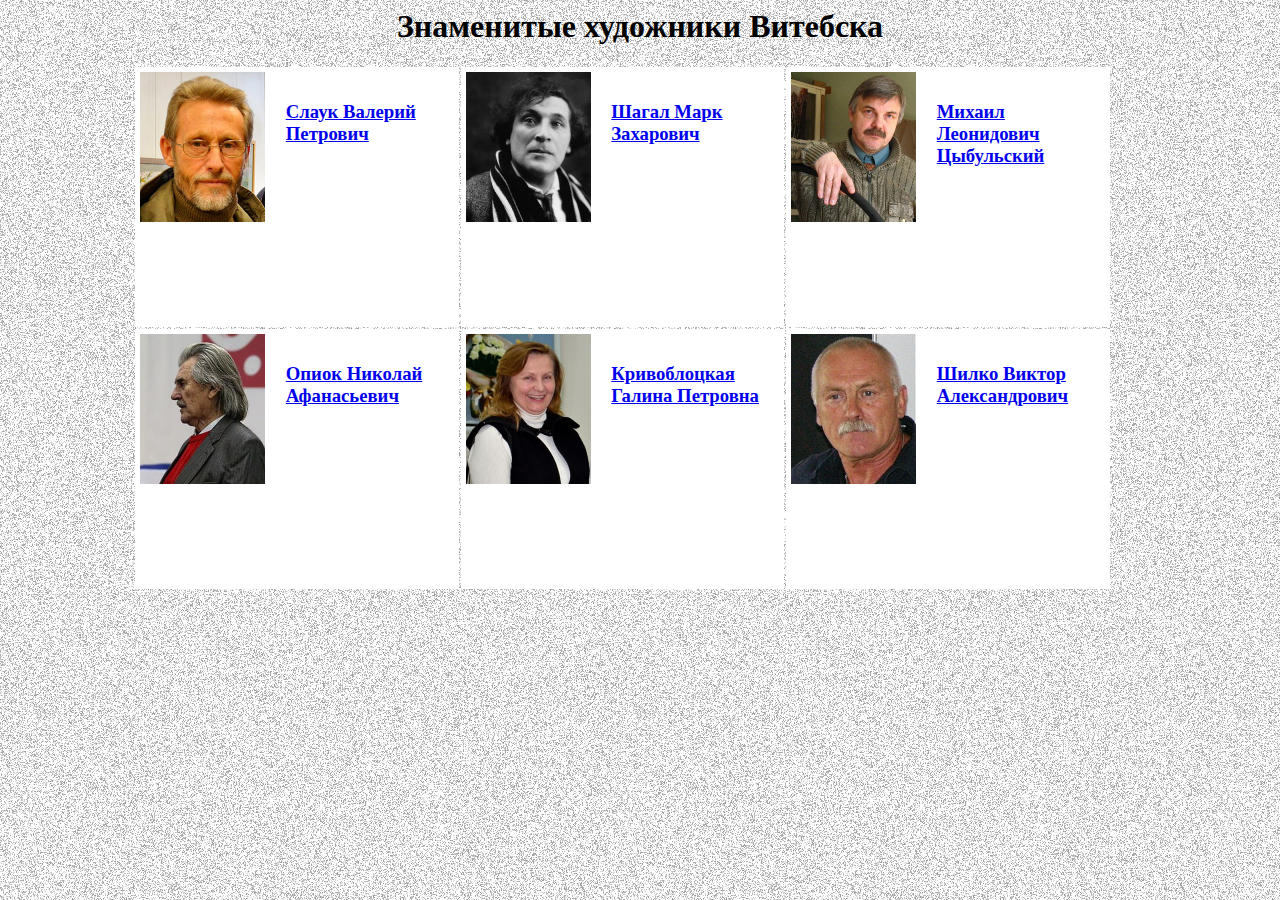
<file: index.html>
<html>
<head>
    <title>Художники Витебска</title>
	<link rel="stylesheet" type="text/css" href="style.css">
</head>
<body>
	<h1 align=center>Знаменитые художники Витебска</h1>
		

		<div id = "main_menu"> 
		
			<div id="artist">
				<div id = "left">
					<img src="data/image/Слаук Валерий Петрович.jpg" alt="Слаук Валерий Петрович" height="150"/>
				</div>
				<div id = "right">
					<a href="data/Слаук Валерий Петрович.html"><h3>Слаук Валерий Петрович</h3></a> 			
				</div>
			</div>
			
			<div id="artist">
				<div id = "left">
					<img src="data/image/Шагал Марк Захарович.jpg" alt="Шагал Марк Захарович" height="150"/>
				</div>
				<div id = "right">
					<a href="data/Шагал Марк Захарович.html"><h3>Шагал Марк Захарович</h3></a> 				
				</div>
			</div>
			
			<div id="artist">
				<div id = "left">
					<img src="data/image/Михаил Леонидович Цыбульский.jpg" alt="Михаил Леонидович Цыбульский" height="150"/>
				</div>
				<div id = "right">
					<a href="data/Михаил Леонидович Цыбульский.html"><h3>Михаил Леонидович Цыбульский</h3></a>			
				</div>
			</div>
			
			<div id="artist">
				<div id = "left">
					<img src="data/image/Опиок Николай Афанасьевич.jpg" alt="Опиок Николай Афанасьевич" height="150"/>
				</div>
				<div id = "right">
					<a href="data/Опиок Николай Афанасьевич.html"><h3>Опиок Николай Афанасьевич</h3></a> 					
				</div>
			</div>
				
			<div id="artist">
				<div id = "left">
					<img src="data/image/Кривоблоцкая Галина Петровна.jpg" alt="Кривоблоцкая Галина Петровна" height="150"/>
				</div>
				<div id = "right">
				<a href="data/Кривоблоцкая Галина Петровна.html"><h3>Кривоблоцкая Галина Петровна</h3></a>					
				</div>
			</div>
			
			<div id="artist">
				<div id = "left">
					<img src="data/image/Шилко Виктор Александрович.jpg" alt="Шилко Виктор Александрович" height="150"/>
				</div>
				<div id = "right">
					<a href="data/Шилко Виктор Александрович.html"><h3>Шилко Виктор Александрович</h3></a> 				
				</div>
			</div>
			
		</div>
</body>
</html>
</file>
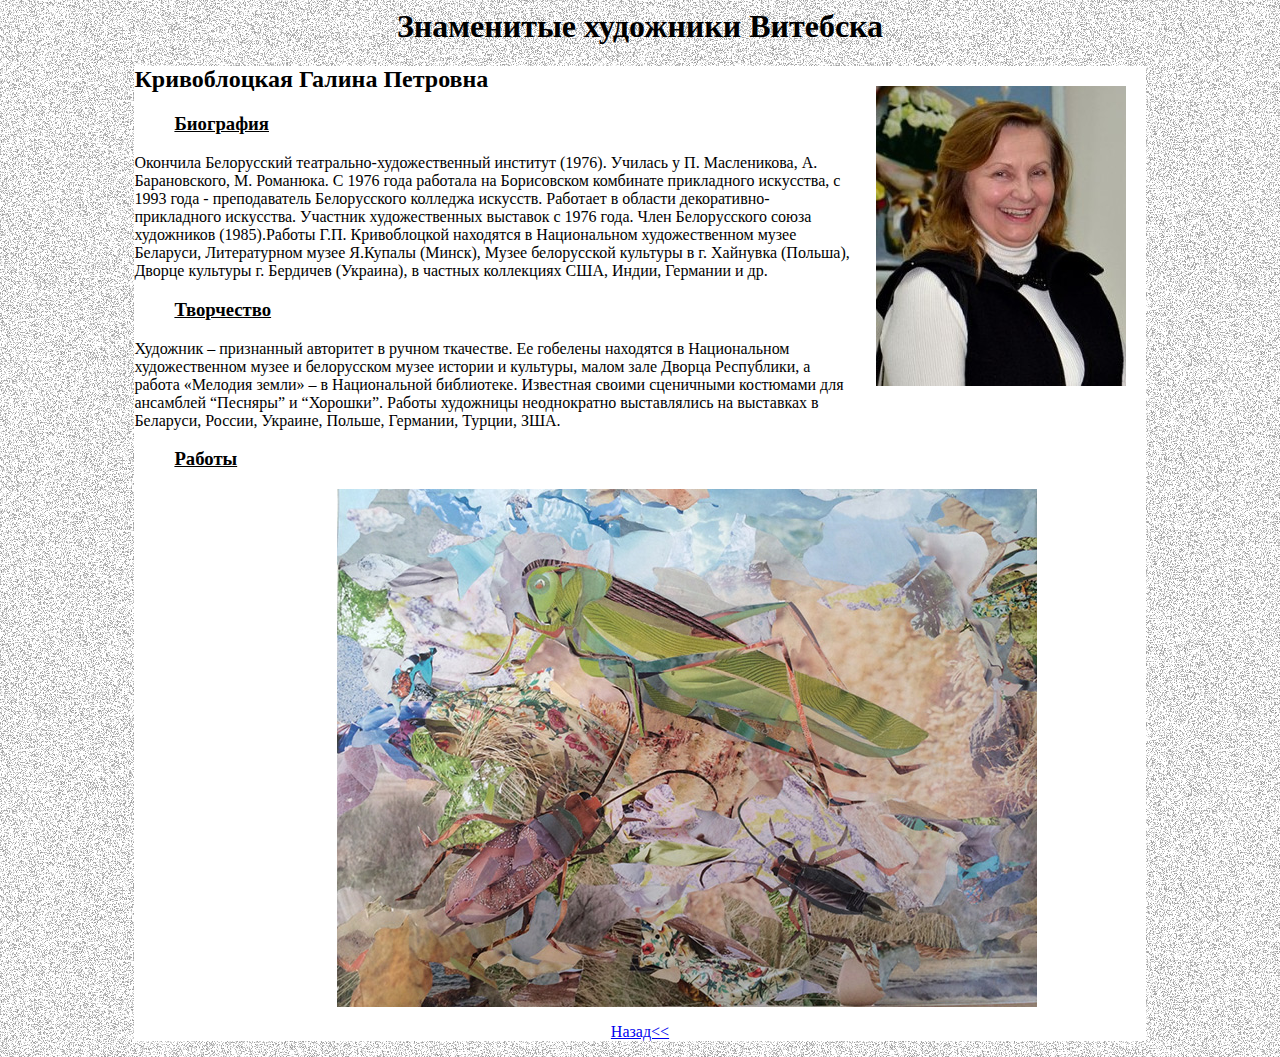
<file: data/Кривоблоцкая Галина Петровна.html>
<html>
<head>
    <title>Художники Витебска</title>
	<link rel="stylesheet" type="text/css" href="style.css">
</head>
<body>
			<div id = "text_header" >
				<h1 align=center>Знаменитые художники Витебска</h1>
			</div>
		<div id = "main_menu">
			<div id = "right">
				<img src= "image/Кривоблоцкая Галина Петровна.jpg" alt="Кривоблоцкая Галина Петровна"/>
			</div>
			<h2>Кривоблоцкая Галина Петровна</h2>
			<h3>Биография</h3>
			<p>Окончила Белорусский театрально-художественный институт (1976). Училась у П. Масленикова, А. Барановского, М. Романюка. С 1976 года работала на Борисовском комбинате прикладного искусства, с 1993 года - преподаватель Белорусского колледжа искусств. Работает в области декоративно-прикладного искусства. Участник художественных выставок с 1976 года. Член Белорусского союза художников (1985).Работы Г.П. Кривоблоцкой находятся в Национальном художественном музее Беларуси, Литературном музее Я.Купалы (Минск), Музее белорусской культуры в г. Хайнувка (Польша), Дворце культуры г. Бердичев (Украина), в частных коллекциях США, Индии, Германии и др.</p>
			<h3>Творчество</h3>
			<p>Художник – признанный авторитет в ручном ткачестве. Ее гобелены находятся в Национальном художественном музее и белорусском музее истории и культуры, малом зале Дворца Республики, а работа «Мелодия земли» – в Национальной библиотеке. Известная своими сценичными костюмами для ансамблей “Песняры” и “Хорошки”. Работы художницы неоднократно выставлялись на выставках в Беларуси, России, Украине, Польше, Германии, Турции, ЗША.</p>
			<h3>Работы</h3>
			<div id = "work">
				<image src="работа Кривицкая.jpg" >
			</div>
			<p align = "center"><a href="../index.html">Назад<<</a></p> 
		</div>
	</div>
</body>
</file>
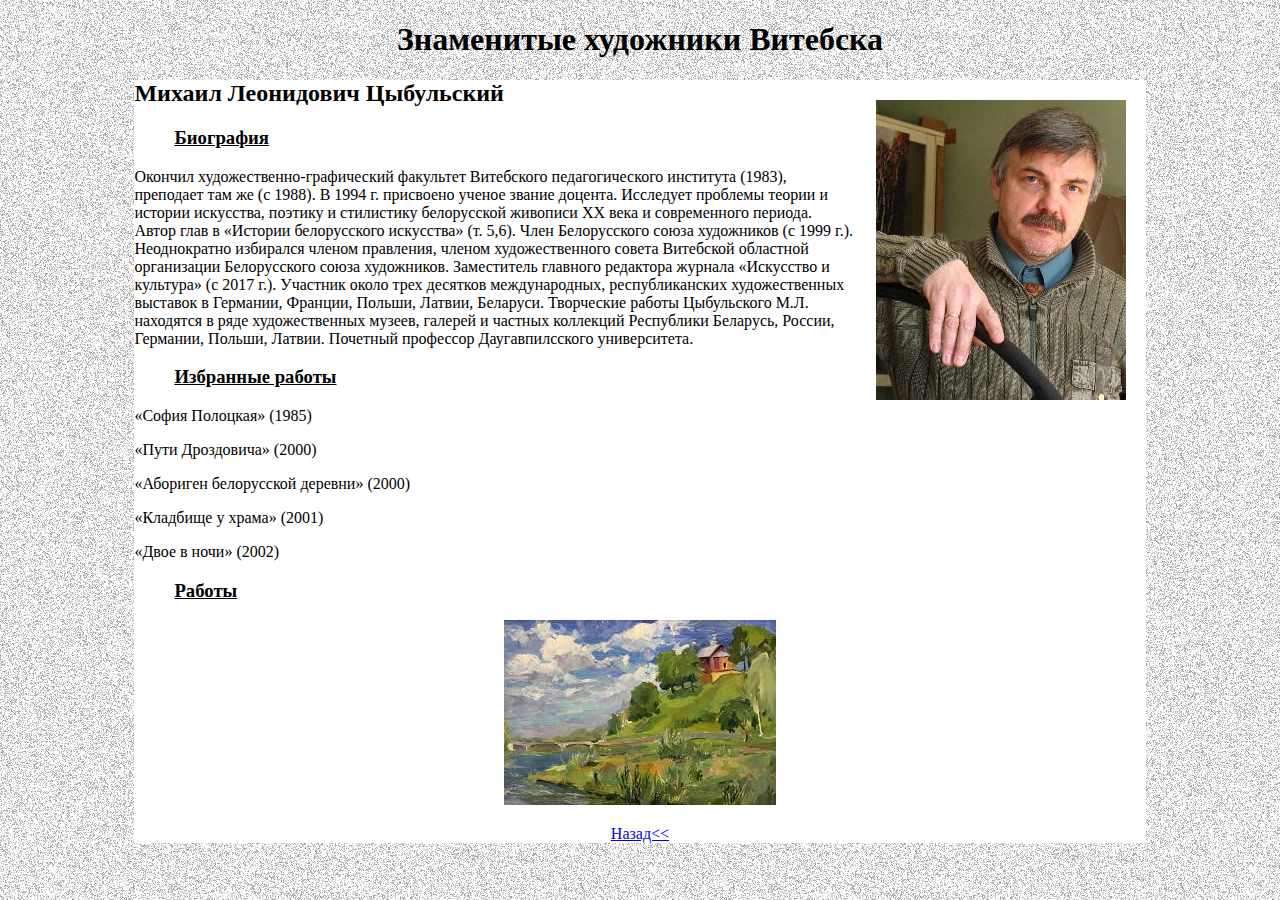
<file: data/Михаил Леонидович Цыбульский.html>
<!DOCTYPE html>
<html>
<head>
    <title>Художники Витебска</title>
	<link rel="stylesheet" type="text/css" href="style.css">
</head>
<body>
	
	<div>
		<div id = "header">
			<div id = "text_header" >
				<h1 align=center>Знаменитые художники Витебска</h1>
			</div>
		</div>
		<div id="clear"></div>
		<div id = "main_menu">
			<div id = "right">
				<img src= "image/Михаил Леонидович Цыбульский.jpg" alt="Михаил Леонидович Цыбульский"/>
			</div>
			<h2>
				Михаил Леонидович Цыбульский
			</h2>
			<h3>
				Биография
			</h3>
				<p>
					Окончил художественно-графический факультет Витебского педагогического института (1983), преподает там же (с 1988). В 1994 г. присвоено ученое звание доцента. Исследует проблемы теории и истории искусства, поэтику и стилистику белорусской живописи ХХ века и современного периода. Автор глав в «Истории белорусского искусства» (т. 5,6). Член Белорусского союза художников (с 1999 г.). Неоднократно избирался членом правления, членом художественного совета Витебской областной организации Белорусского союза художников. Заместитель главного редактора журнала «Искусство и культура» (с 2017 г.). Участник около трех десятков международных, республиканских художественных выставок в Германии, Франции, Польши, Латвии, Беларуси. Творческие работы Цыбульского М.Л. находятся в ряде художественных музеев, галерей и частных коллекций Республики Беларусь, России, Германии, Польши, Латвии. Почетный профессор Даугавпилсского университета.
				</p>	
			<h3>
				Избранные работы
			</h3>
			
			<p>«София Полоцкая» (1985)
			<p>«Пути Дроздовича» (2000)
			<p>«Абориген белорусской деревни» (2000)
			<p>«Кладбище у храма» (2001)
			<p>«Двое в ночи» (2002) 
			<h3>
				Работы
			</h3>
			<div id = "work">
				<image src="работа Цыбульский.jpg" >
			</div>
			<p align = "center"><a href="../index.html">Назад<<</a></p> 
		</div>
		
	</div>
</body>
</file>
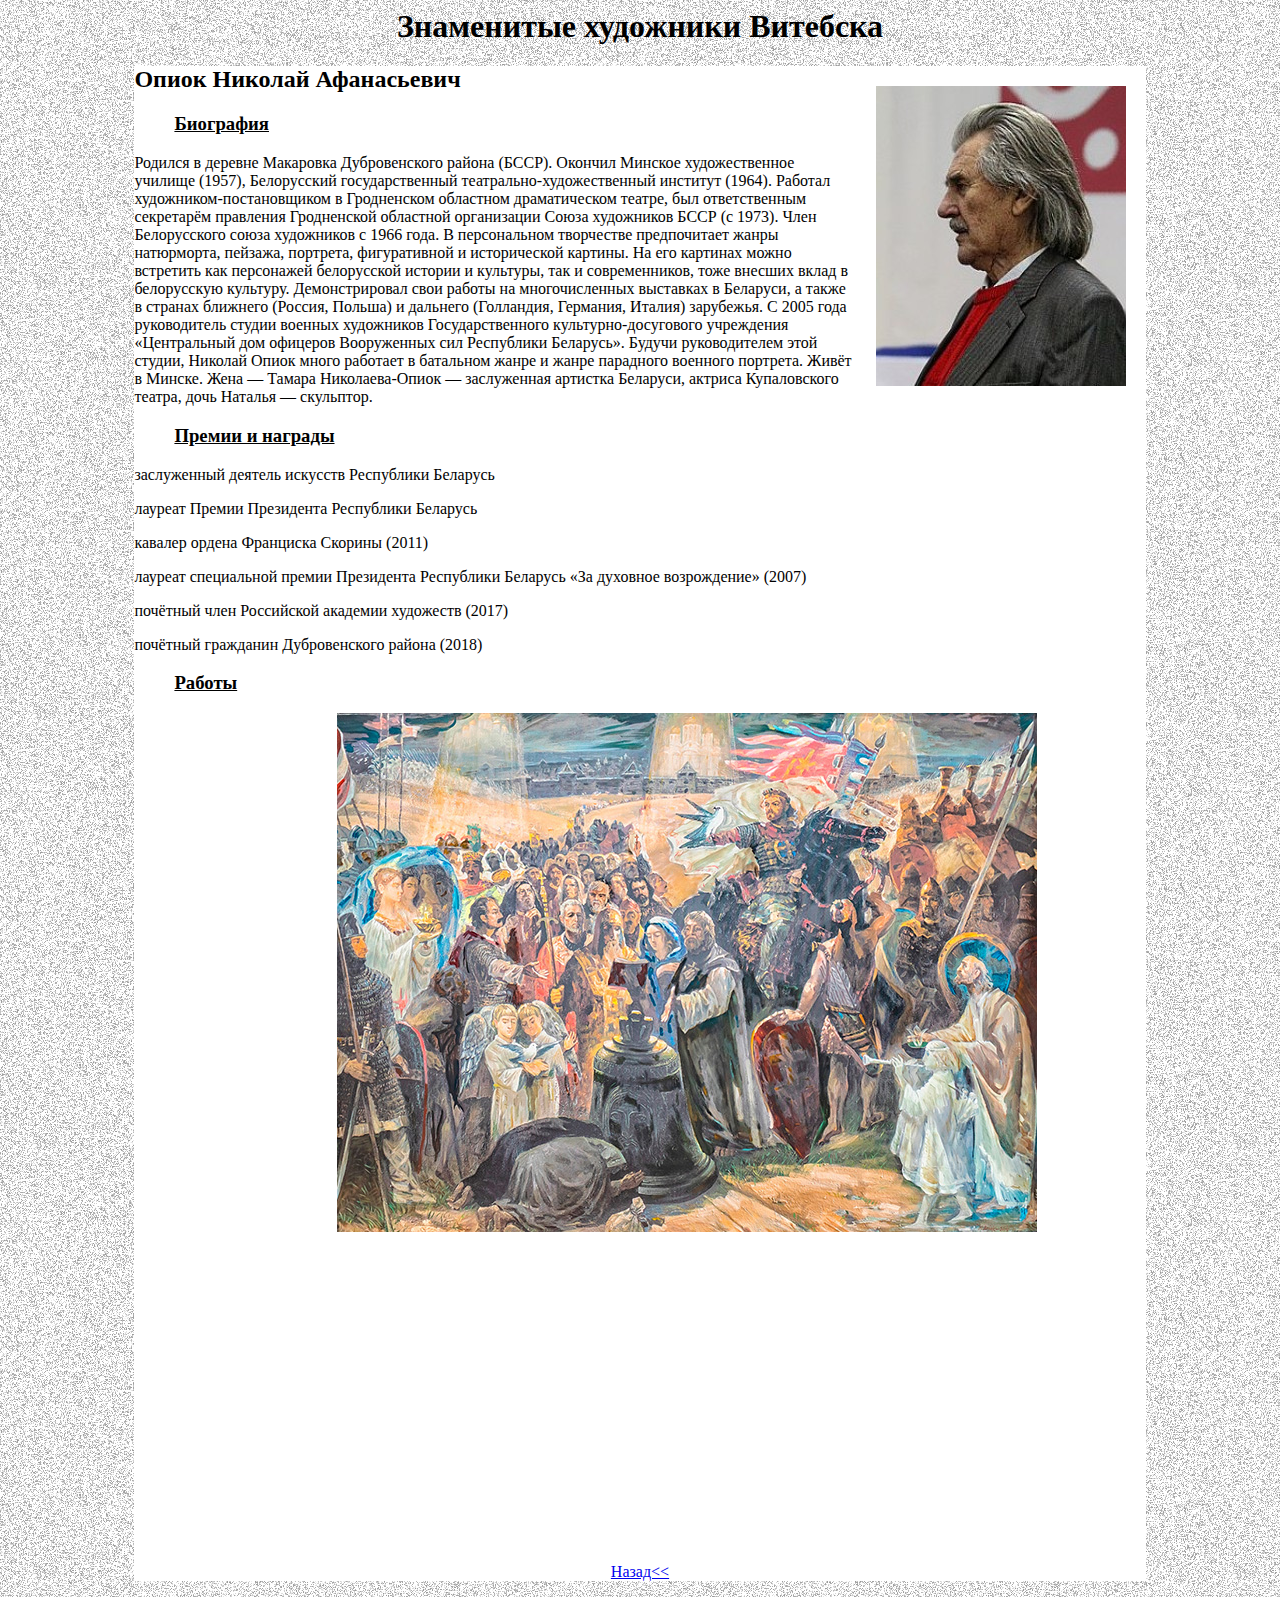
<file: data/Опиок Николай Афанасьевич.html>
<html>
<head>
    <title>Художники Витебска</title>
	<link rel="stylesheet" type="text/css" href="style.css">
</head>
<body>
			<div id = "text_header" >
				<h1 align=center>Знаменитые художники Витебска</h1>
			</div>
		</div>
		<div id="clear"></div>
		<div id = "main_menu">
			<div id = "right">
				<img src= "image/Опиок Николай Афанасьевич.jpg" alt="Опиок Николай Афанасьевич"/>
			</div>
			<h2>Опиок Николай Афанасьевич</h2>
			<h3>Биография</h3>
			<p>Родился в деревне Макаровка Дубровенского района (БССР). Окончил Минское художественное училище (1957), Белорусский государственный театрально-художественный институт (1964). Работал художником-постановщиком в Гродненском областном драматическом театре, был ответственным секретарём правления Гродненской областной организации Союза художников БССР (с 1973). Член Белорусского союза художников с 1966 года. В персональном творчестве предпочитает жанры натюрморта, пейзажа, портрета, фигуративной и исторической картины. На его картинах можно встретить как персонажей белорусской истории и культуры, так и современников, тоже внесших вклад в белорусскую культуру. Демонстрировал свои работы на многочисленных выставках в Беларуси, а также в странах ближнего (Россия, Польша) и дальнего (Голландия, Германия, Италия) зарубежья. С 2005 года руководитель студии военных художников Государственного культурно-досугового учреждения «Центральный дом офицеров Вооруженных сил Республики Беларусь». Будучи руководителем этой студии, Николай Опиок много работает в батальном жанре и жанре парадного военного портрета. Живёт в Минске. Жена — Тамара Николаева-Опиок — заслуженная артистка Беларуси, актриса Купаловского театра, дочь Наталья — скульптор.</p>
			<h3>Премии и награды</h3>
				<p>заслуженный деятель искусств Республики Беларусь
				<p>лауреат Премии Президента Республики Беларусь
				<p>кавалер ордена Франциска Скорины (2011)
				<p>лауреат специальной премии Президента Республики Беларусь «За духовное возрождение» (2007)
				<p>почётный член Российской академии художеств (2017)
				<p>почётный гражданин Дубровенского района (2018)
			<h3>Работы</h3>
			<div id = "work">
				<image src="работа Опиок.jpg" >
			</div>
			<div id = "work">
				<iframe width="560" height="315" src="https://www.youtube.com/embed/ORY4rAf3DVo?si=X7csbfTy8vj_KNFH" title="YouTube video player" frameborder="0" allow="accelerometer; autoplay; clipboard-write; encrypted-media; gyroscope; picture-in-picture; web-share" referrerpolicy="strict-origin-when-cross-origin" allowfullscreen></iframe>
			</div>
			<p align = "center"><a href="../index.html">Назад<<</a></p> 
		</div>
		
	</div>
</body>
</file>
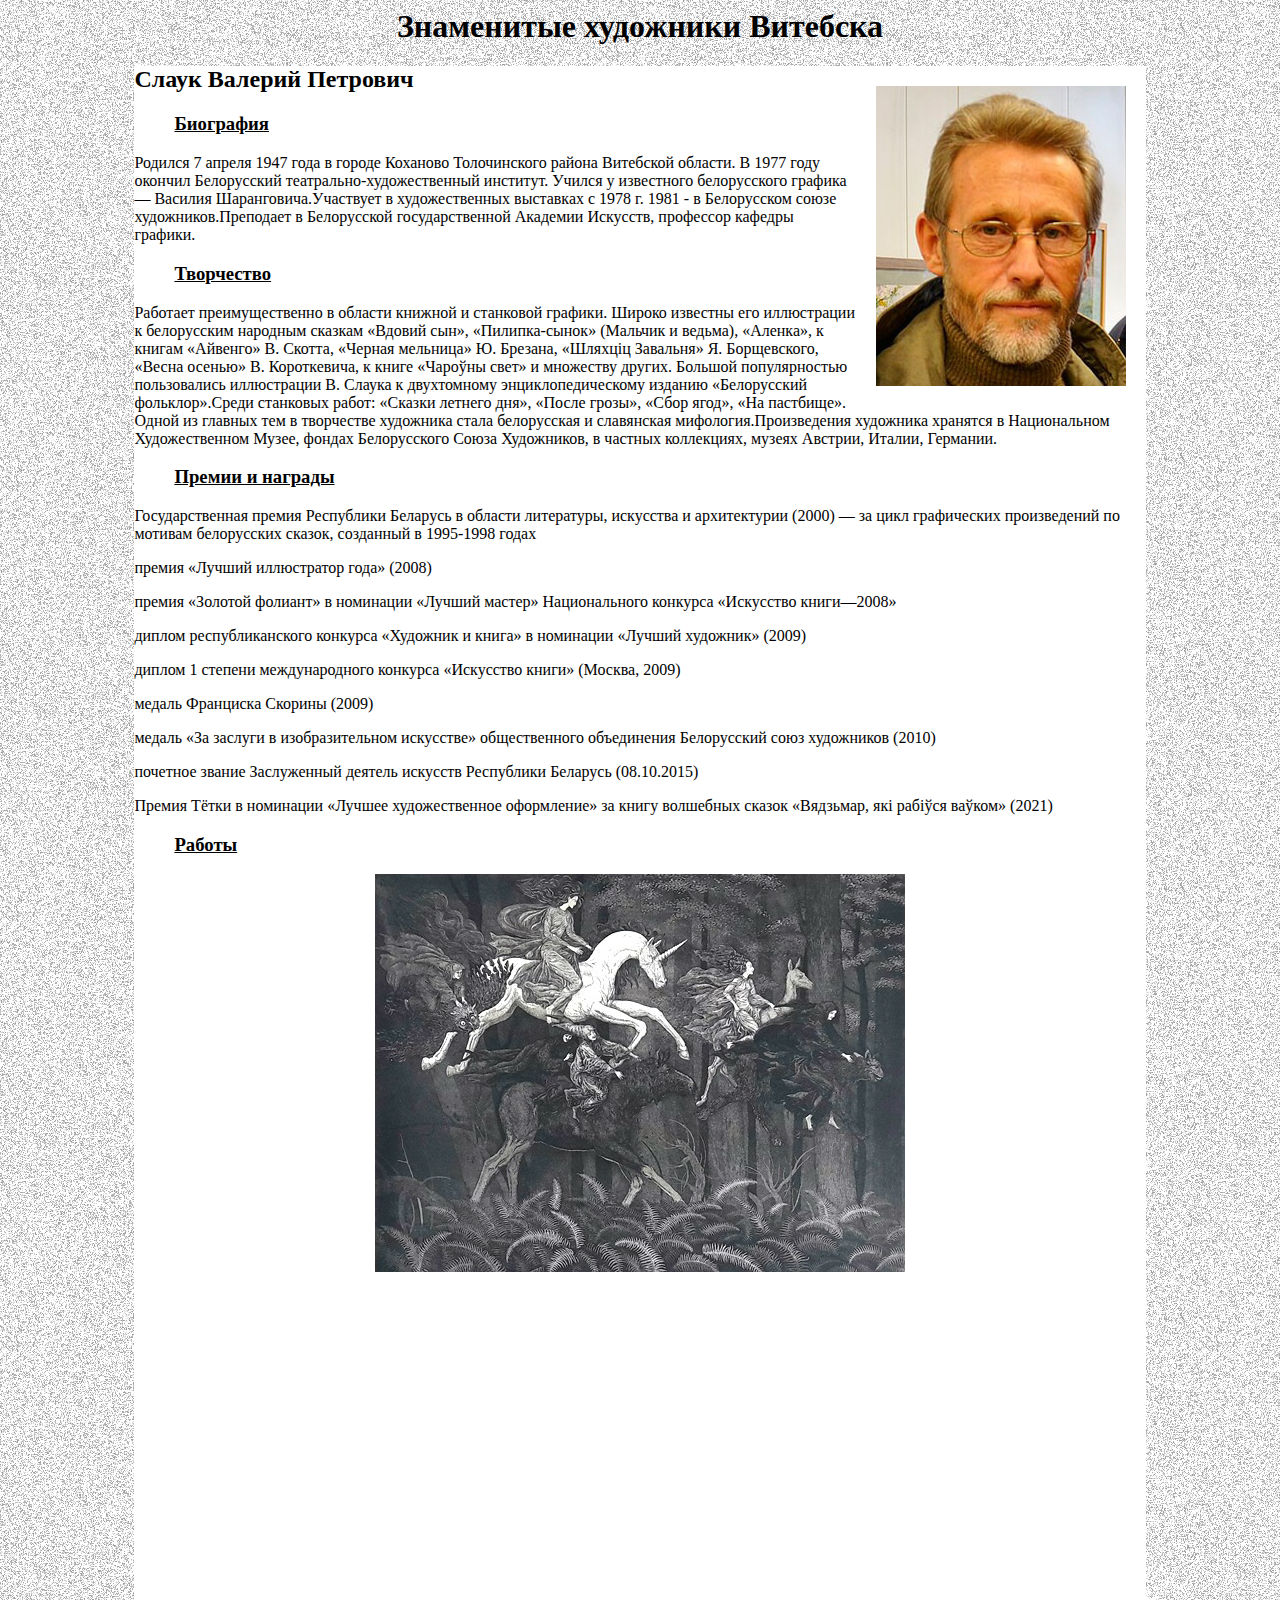
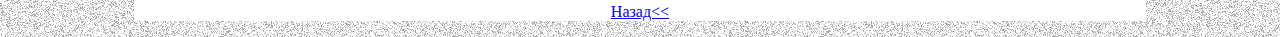
<file: data/Слаук Валерий Петрович.html>
<html>
<head>
    <title>Художники Витебска</title>
	<link rel="stylesheet" type="text/css" href="style.css">
</head>
<body>
			<div id = "text_header" >
				<h1 align = center>Знаменитые художники Витебска</h1>
			</div>
		</div>
		<div id="clear"></div>
		<div id = "main_menu">
			<div id = "right">
				<img src= "image/Слаук Валерий Петрович.jpg" alt="Слаук Валерий Петрович"/>
			</div>
			<h2>Слаук Валерий Петрович</h2>
			<h3>Биография</h3>
			<p>Родился 7 апреля 1947 года в городе Коханово Толочинского района Витебской области. В 1977 году окончил Белорусский театрально-художественный институт. Учился у известного белорусского графика — Василия Шаранговича.Участвует в художественных выставках с 1978 г. 1981 - в Белорусском союзе художников.Преподает в Белорусской государственной Академии Искусств, профессор кафедры графики.</p>
			<h3>Творчество</h3>
			<p>Работает преимущественно в области книжной и станковой графики. Широко известны его иллюстрации к белорусским народным сказкам «Вдовий сын», «Пилипка-сынок» (Мальчик и ведьма), «Аленка», к книгам «Айвенго» В. Скотта, «Черная мельница» Ю. Брезана, «Шляхціц Завальня» Я. Борщевского, «Весна осенью» В. Короткевича, к книге «Чароўны свет» и множеству других. Большой популярностью пользовались иллюстрации В. Слаука к двухтомному энциклопедическому изданию «Белорусский фольклор».Среди станковых работ: «Сказки летнего дня», «После грозы», «Сбор ягод», «На пастбище». Одной из главных тем в творчестве художника стала белорусская и славянская мифология.Произведения художника хранятся в Национальном Художественном Музее, фондах Белорусского Союза Художников, в частных коллекциях, музеях Австрии, Италии, Германии.</p>
			<h3>Премии и награды</h3>
			<p>Государственная премия Республики Беларусь в области литературы, искусства и архитектурии (2000) — за цикл графических произведений по мотивам белорусских сказок, созданный в 1995-1998 годах
			<p>премия «Лучший иллюстратор года» (2008)
			<p>премия «Золотой фолиант» в номинации «Лучший мастер» Национального конкурса «Искусство книги—2008»
			<p>диплом республиканского конкурса «Художник и книга» в номинации «Лучший художник» (2009)
			<p>диплом 1 степени международного конкурса «Искусство книги» (Москва, 2009)
			<p>медаль Франциска Скорины (2009)
			<p>медаль «За заслуги в изобразительном искусстве» общественного объединения Белорусский союз художников (2010)
			<p>почетное звание Заслуженный деятель искусств Республики Беларусь (08.10.2015)
			<p>Премия Тётки в номинации «Лучшее художественное оформление» за книгу волшебных сказок «Вядзьмар, які рабіўся ваўком» (2021)</p>
			<h3>Работы</h3>
			<div id = "work">
				<image src="работа Слаук.jpg" >
			</div>
			<div id = "work">
				<iframe width="560" height="315" src="https://www.youtube.com/embed/I1s7GM18YKY?si=Y1NriwT7TK_yZIzB" title="YouTube video player" frameborder="0" allow="accelerometer; autoplay; clipboard-write; encrypted-media; gyroscope; picture-in-picture; web-share" referrerpolicy="strict-origin-when-cross-origin" allowfullscreen></iframe>
			</div>
			<p align = "center"><a href="../index.html">Назад<<</a></p> 
		</div>
		
	</div>
</body>
</file>
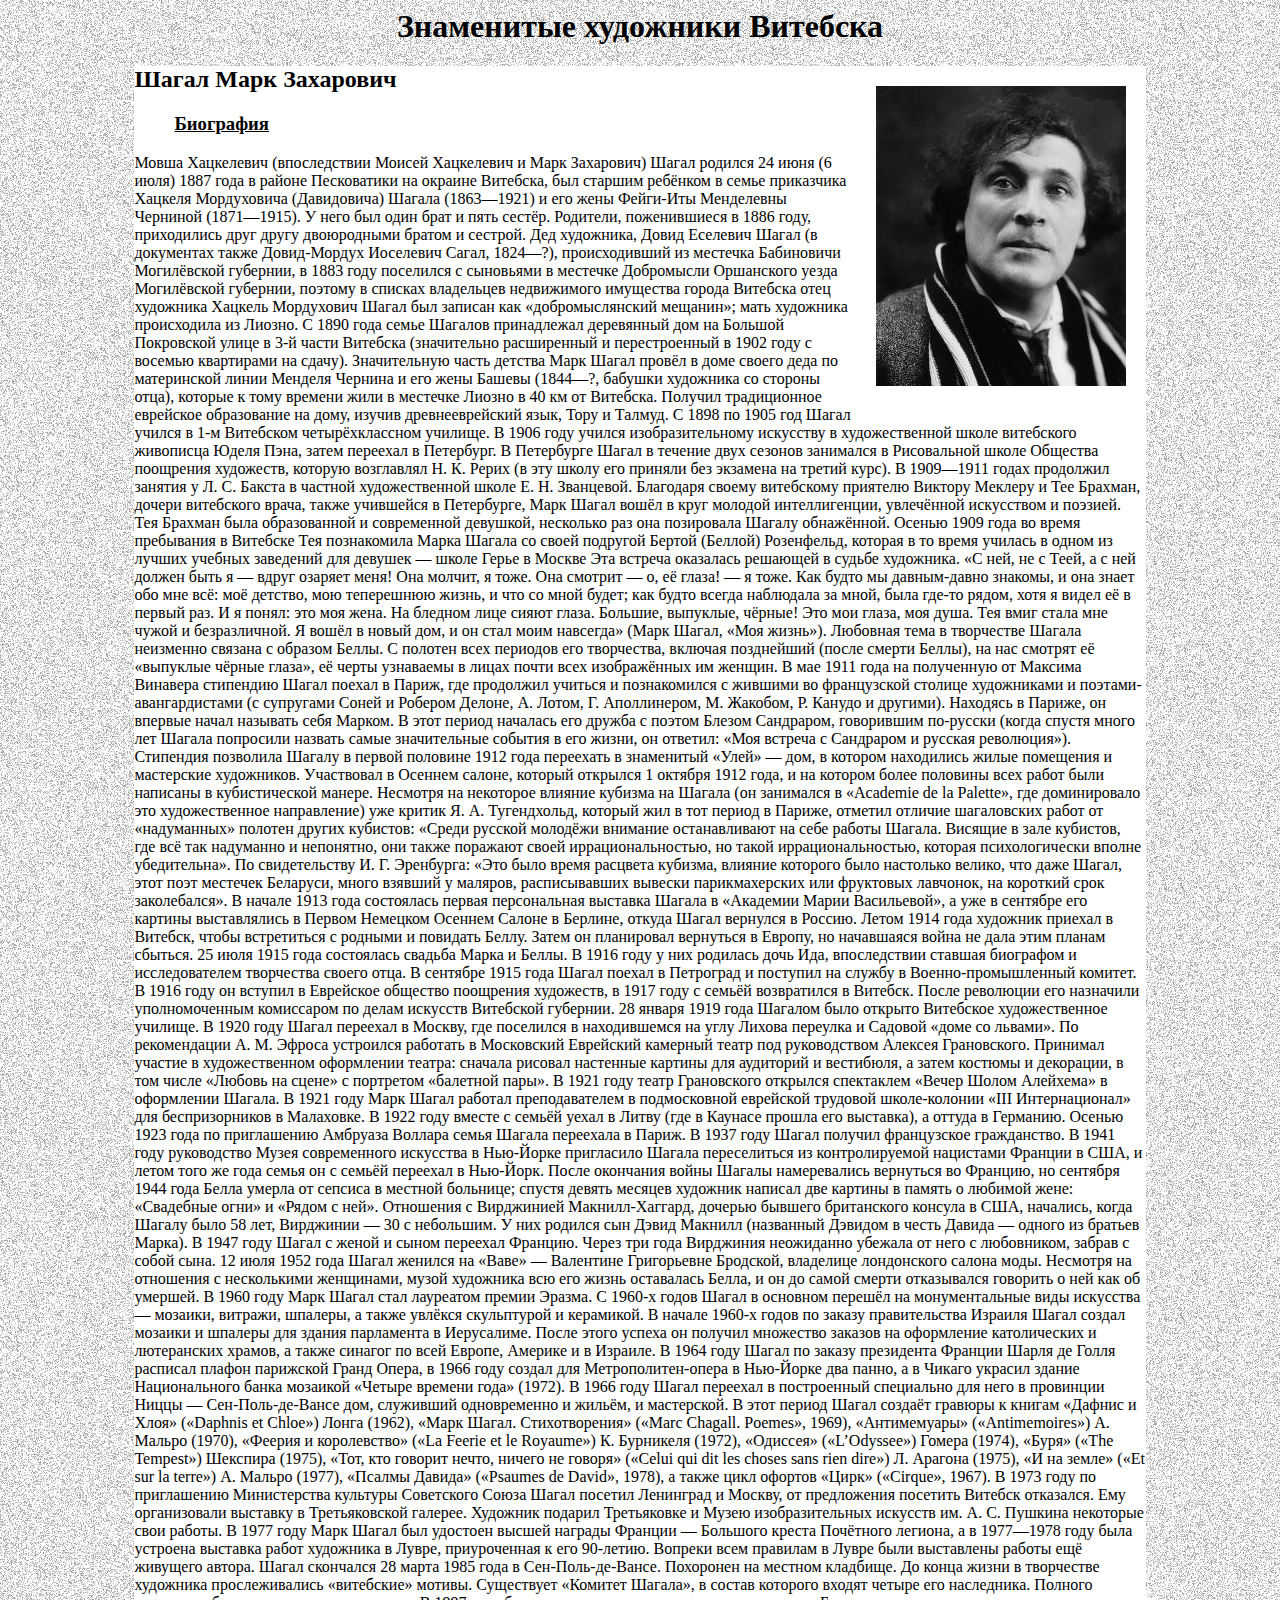
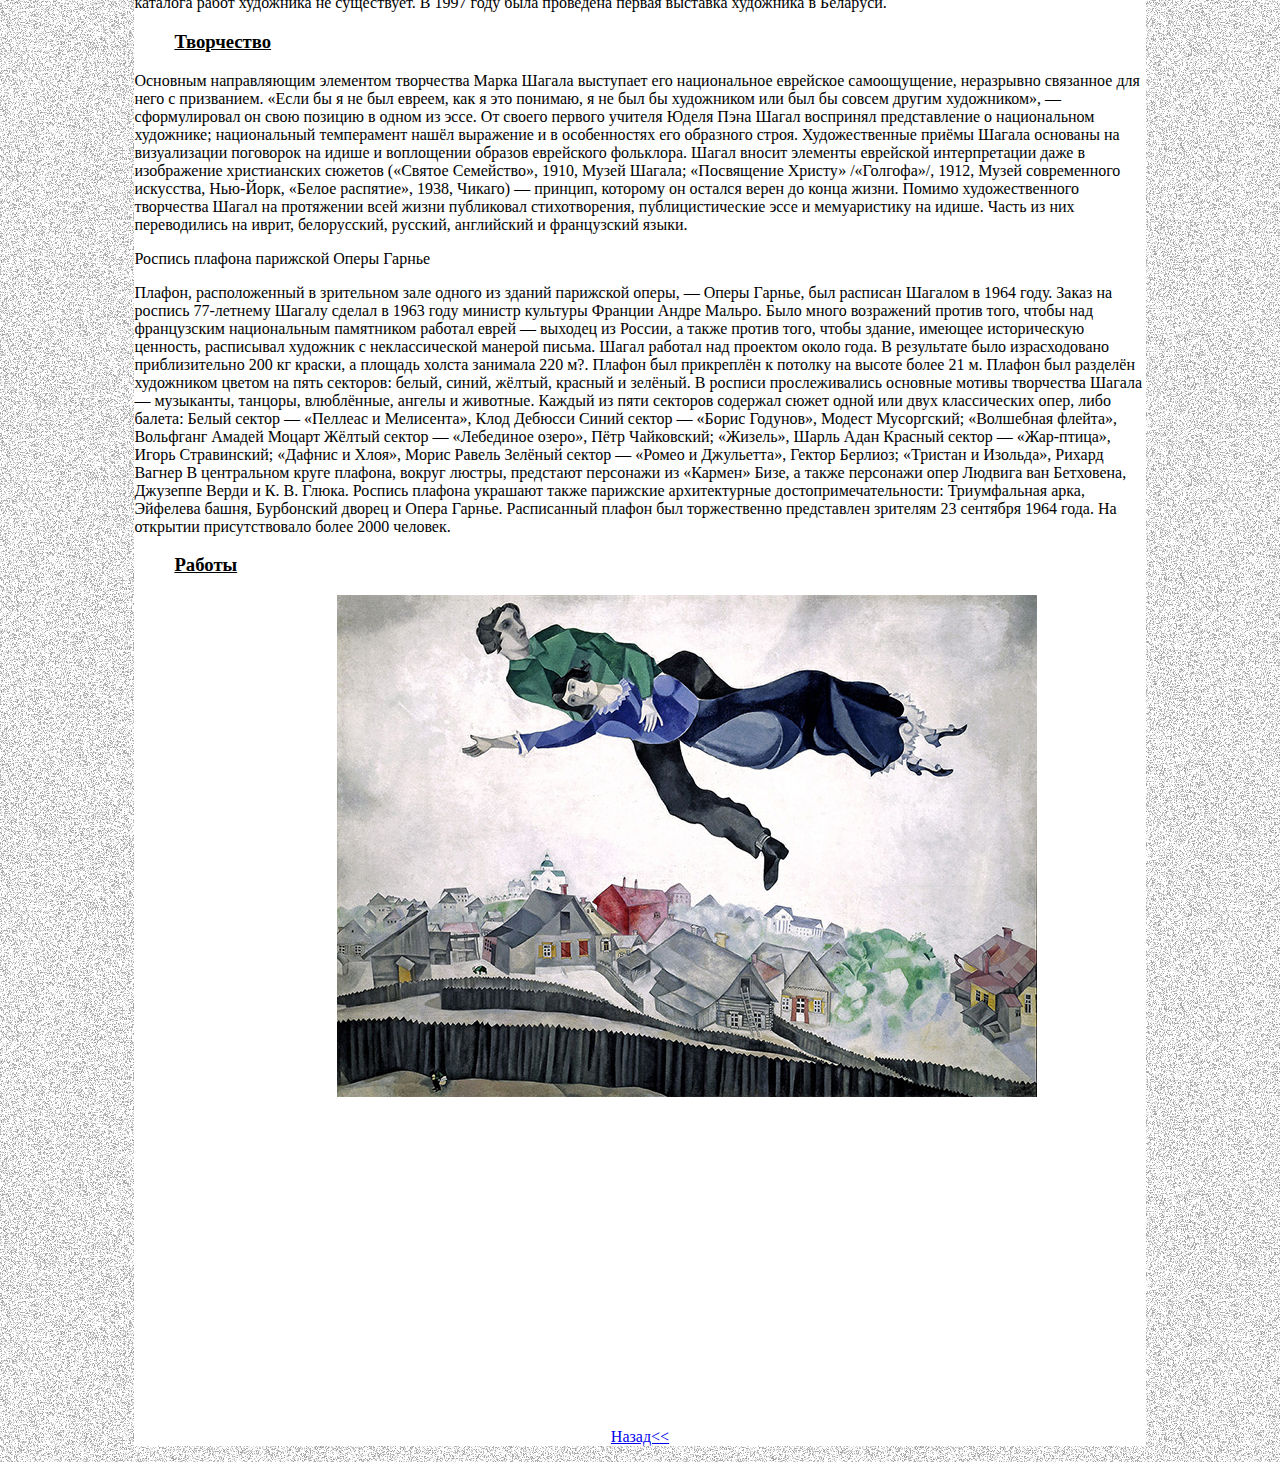
<file: data/Шагал Марк Захарович.html>
<html>
<head>
    <title>Художники Витебска</title>
	<link rel="stylesheet" type="text/css" href="style.css">
</head>
<body>
			<div id = "text_header" >
				<h1 align=center>Знаменитые художники Витебска</h1>
			</div>
		</div>
		<div id="clear"></div>
		<div id = "main_menu">
			<div id = "right">
				<img src= "image/Шагал Марк Захарович.jpg" alt="Шагал Марк Захарович"/>
			</div>
			<h2>Шагал Марк Захарович</h2>
			<h3>Биография</h3>
			<p>Мовша Хацкелевич (впоследствии Моисей Хацкелевич и Марк Захарович) Шагал родился 24 июня (6 июля) 1887 года в районе Песковатики на окраине Витебска, был старшим ребёнком в семье приказчика Хацкеля Мордуховича (Давидовича) Шагала (1863—1921) и его жены Фейги-Иты Менделевны Черниной (1871—1915). У него был один брат и пять сестёр. Родители, поженившиеся в 1886 году, приходились друг другу двоюродными братом и сестрой. Дед художника, Довид Еселевич Шагал (в документах также Довид-Мордух Иоселевич Сагал, 1824—?), происходивший из местечка Бабиновичи Могилёвской губернии, в 1883 году поселился с сыновьями в местечке Добромысли Оршанского уезда Могилёвской губернии, поэтому в списках владельцев недвижимого имущества города Витебска отец художника Хацкель Мордухович Шагал был записан как «добромыслянский мещанин»; мать художника происходила из Лиозно. С 1890 года семье Шагалов принадлежал деревянный дом на Большой Покровской улице в 3-й части Витебска (значительно расширенный и перестроенный в 1902 году с восемью квартирами на сдачу). Значительную часть детства Марк Шагал провёл в доме своего деда по материнской линии Менделя Чернина и его жены Башевы (1844—?, бабушки художника со стороны отца), которые к тому времени жили в местечке Лиозно в 40 км от Витебска. Получил традиционное еврейское образование на дому, изучив древнееврейский язык, Тору и Талмуд. С 1898 по 1905 год Шагал учился в 1-м Витебском четырёхклассном училище. В 1906 году учился изобразительному искусству в художественной школе витебского живописца Юделя Пэна, затем переехал в Петербург. В Петербурге Шагал в течение двух сезонов занимался в Рисовальной школе Общества поощрения художеств, которую возглавлял Н. К. Рерих (в эту школу его приняли без экзамена на третий курс). В 1909—1911 годах продолжил занятия у Л. С. Бакста в частной художественной школе Е. Н. Званцевой. Благодаря своему витебскому приятелю Виктору Меклеру и Тее Брахман, дочери витебского врача, также учившейся в Петербурге, Марк Шагал вошёл в круг молодой интеллигенции, увлечённой искусством и поэзией. Тея Брахман была образованной и современной девушкой, несколько раз она позировала Шагалу обнажённой. Осенью 1909 года во время пребывания в Витебске Тея познакомила Марка Шагала со своей подругой Бертой (Беллой) Розенфельд, которая в то время училась в одном из лучших учебных заведений для девушек — школе Герье в Москве Эта встреча оказалась решающей в судьбе художника. «С ней, не с Теей, а с ней должен быть я — вдруг озаряет меня! Она молчит, я тоже. Она смотрит — о, её глаза! — я тоже. Как будто мы давным-давно знакомы, и она знает обо мне всё: моё детство, мою теперешнюю жизнь, и что со мной будет; как будто всегда наблюдала за мной, была где-то рядом, хотя я видел её в первый раз. И я понял: это моя жена. На бледном лице сияют глаза. Большие, выпуклые, чёрные! Это мои глаза, моя душа. Тея вмиг стала мне чужой и безразличной. Я вошёл в новый дом, и он стал моим навсегда» (Марк Шагал, «Моя жизнь»). Любовная тема в творчестве Шагала неизменно связана с образом Беллы. С полотен всех периодов его творчества, включая позднейший (после смерти Беллы), на нас смотрят её «выпуклые чёрные глаза», её черты узнаваемы в лицах почти всех изображённых им женщин. В мае 1911 года на полученную от Максима Винавера стипендию Шагал поехал в Париж, где продолжил учиться и познакомился с жившими во французской столице художниками и поэтами-авангардистами (с супругами Соней и Робером Делоне, А. Лотом, Г. Аполлинером, М. Жакобом, Р. Канудо и другими). Находясь в Париже, он впервые начал называть себя Марком. В этот период началась его дружба с поэтом Блезом Сандраром, говорившим по-русски (когда спустя много лет Шагала попросили назвать самые значительные события в его жизни, он ответил: «Моя встреча с Сандраром и русская революция»). Стипендия позволила Шагалу в первой половине 1912 года переехать в знаменитый «Улей» — дом, в котором находились жилые помещения и мастерские художников. Участвовал в Осеннем салоне, который открылся 1 октября 1912 года, и на котором более половины всех работ были написаны в кубистической манере. Несмотря на некоторое влияние кубизма на Шагала (он занимался в «Academie de la Palette», где доминировало это художественное направление) уже критик Я. А. Тугендхольд, который жил в тот период в Париже, отметил отличие шагаловских работ от «надуманных» полотен других кубистов: «Среди русской молодёжи внимание останавливают на себе работы Шагала. Висящие в зале кубистов, где всё так надуманно и непонятно, они также поражают своей иррациональностью, но такой иррациональностью, которая психологически вполне убедительна». По свидетельству И. Г. Эренбурга: «Это было время расцвета кубизма, влияние которого было настолько велико, что даже Шагал, этот поэт местечек Беларуси, много взявший у маляров, расписывавших вывески парикмахерских или фруктовых лавчонок, на короткий срок заколебался». В начале 1913 года состоялась первая персональная выставка Шагала в «Академии Марии Васильевой», а уже в сентябре его картины выставлялись в Первом Немецком Осеннем Салоне в Берлине, откуда Шагал вернулся в Россию. Летом 1914 года художник приехал в Витебск, чтобы встретиться с родными и повидать Беллу. Затем он планировал вернуться в Европу, но начавшаяся война не дала этим планам сбыться. 25 июля 1915 года состоялась свадьба Марка и Беллы. В 1916 году у них родилась дочь Ида, впоследствии ставшая биографом и исследователем творчества своего отца. В сентябре 1915 года Шагал поехал в Петроград и поступил на службу в Военно-промышленный комитет. В 1916 году он вступил в Еврейское общество поощрения художеств, в 1917 году с семьёй возвратился в Витебск. После революции его назначили уполномоченным комиссаром по делам искусств Витебской губернии. 28 января 1919 года Шагалом было открыто Витебское художественное училище. В 1920 году Шагал переехал в Москву, где поселился в находившемся на углу Лихова переулка и Садовой «доме со львами». По рекомендации А. М. Эфроса устроился работать в Московский Еврейский камерный театр под руководством Алексея Грановского. Принимал участие в художественном оформлении театра: сначала рисовал настенные картины для аудиторий и вестибюля, а затем костюмы и декорации, в том числе «Любовь на сцене» с портретом «балетной пары». В 1921 году театр Грановского открылся спектаклем «Вечер Шолом Алейхема» в оформлении Шагала. В 1921 году Марк Шагал работал преподавателем в подмосковной еврейской трудовой школе-колонии «III Интернационал» для беспризорников в Малаховке. В 1922 году вместе с семьёй уехал в Литву (где в Каунасе прошла его выставка), а оттуда в Германию. Осенью 1923 года по приглашению Амбруаза Воллара семья Шагала переехала в Париж. В 1937 году Шагал получил французское гражданство. В 1941 году руководство Музея современного искусства в Нью-Йорке пригласило Шагала переселиться из контролируемой нацистами Франции в США, и летом того же года семья он с семьёй переехал в Нью-Йорк. После окончания войны Шагалы намеревались вернуться во Францию, но сентября 1944 года Белла умерла от сепсиса в местной больнице; спустя девять месяцев художник написал две картины в память о любимой жене: «Свадебные огни» и «Рядом с ней». Отношения с Вирджинией Макнилл-Хаггард, дочерью бывшего британского консула в США, начались, когда Шагалу было 58 лет, Вирджинии — 30 с небольшим. У них родился сын Дэвид Макнилл (названный Дэвидом в честь Давида — одного из братьев Марка). В 1947 году Шагал с женой и сыном переехал Францию. Через три года Вирджиния неожиданно убежала от него с любовником, забрав с собой сына. 12 июля 1952 года Шагал женился на «Ваве» — Валентине Григорьевне Бродской, владелице лондонского салона моды. Несмотря на отношения с несколькими женщинами, музой художника всю его жизнь оставалась Белла, и он до самой смерти отказывался говорить о ней как об умершей. В 1960 году Марк Шагал стал лауреатом премии Эразма. С 1960-х годов Шагал в основном перешёл на монументальные виды искусства — мозаики, витражи, шпалеры, а также увлёкся скульптурой и керамикой. В начале 1960-х годов по заказу правительства Израиля Шагал создал мозаики и шпалеры для здания парламента в Иерусалиме. После этого успеха он получил множество заказов на оформление католических и лютеранских храмов, а также синагог по всей Европе, Америке и в Израиле. В 1964 году Шагал по заказу президента Франции Шарля де Голля расписал плафон парижской Гранд Опера, в 1966 году создал для Метрополитен-опера в Нью-Йорке два панно, а в Чикаго украсил здание Национального банка мозаикой «Четыре времени года» (1972). В 1966 году Шагал переехал в построенный специально для него в провинции Ниццы — Сен-Поль-де-Вансе дом, служивший одновременно и жильём, и мастерской. В этот период Шагал создаёт гравюры к книгам «Дафнис и Хлоя» («Daphnis et Chloe») Лонга (1962), «Марк Шагал. Стихотворения» («Marc Chagall. Poemes», 1969), «Антимемуары» («Antimemoires») А. Мальро (1970), «Феерия и королевство» («La Feerie et le Royaume») К. Бурникеля (1972), «Одиссея» («L’Odyssee») Гомера (1974), «Буря» («The Tempest») Шекспира (1975), «Тот, кто говорит нечто, ничего не говоря» («Celui qui dit les choses sans rien dire») Л. Арагона (1975), «И на земле» («Et sur la terre») А. Мальро (1977), «Псалмы Давида» («Psaumes de David», 1978), а также цикл офортов «Цирк» («Cirque», 1967). В 1973 году по приглашению Министерства культуры Советского Союза Шагал посетил Ленинград и Москву, от предложения посетить Витебск отказался. Ему организовали выставку в Третьяковской галерее. Художник подарил Третьяковке и Музею изобразительных искусств им. А. С. Пушкина некоторые свои работы. В 1977 году Марк Шагал был удостоен высшей награды Франции — Большого креста Почётного легиона, а в 1977—1978 году была устроена выставка работ художника в Лувре, приуроченная к его 90-летию. Вопреки всем правилам в Лувре были выставлены работы ещё живущего автора. Шагал скончался 28 марта 1985 года в Сен-Поль-де-Вансе. Похоронен на местном кладбище. До конца жизни в творчестве художника прослеживались «витебские» мотивы. Существует «Комитет Шагала», в состав которого входят четыре его наследника. Полного каталога работ художника не существует. В 1997 году была проведена первая выставка художника в Беларуси.</p>
			<h3>Творчество</h3>
			<p>Основным направляющим элементом творчества Марка Шагала выступает его национальное еврейское самоощущение, неразрывно связанное для него с призванием. «Если бы я не был евреем, как я это понимаю, я не был бы художником или был бы совсем другим художником», — сформулировал он свою позицию в одном из эссе. От своего первого учителя Юделя Пэна Шагал воспринял представление о национальном художнике; национальный темперамент нашёл выражение и в особенностях его образного строя. Художественные приёмы Шагала основаны на визуализации поговорок на идише и воплощении образов еврейского фольклора. Шагал вносит элементы еврейской интерпретации даже в изображение христианских сюжетов («Святое Семейство», 1910, Музей Шагала; «Посвящение Христу» /«Голгофа»/, 1912, Музей современного искусства, Нью-Йорк, «Белое распятие», 1938, Чикаго) — принцип, которому он остался верен до конца жизни. Помимо художественного творчества Шагал на протяжении всей жизни публиковал стихотворения, публицистические эссе и мемуаристику на идише. Часть из них переводились на иврит, белорусский, русский, английский и французский языки.
			<p>Роспись плафона парижской Оперы Гарнье
			<p>Плафон, расположенный в зрительном зале одного из зданий парижской оперы, — Оперы Гарнье, был расписан Шагалом в 1964 году. Заказ на роспись 77-летнему Шагалу сделал в 1963 году министр культуры Франции Андре Мальро. Было много возражений против того, чтобы над французским национальным памятником работал еврей — выходец из России, а также против того, чтобы здание, имеющее историческую ценность, расписывал художник с неклассической манерой письма. Шагал работал над проектом около года. В результате было израсходовано приблизительно 200 кг краски, а площадь холста занимала 220 м?. Плафон был прикреплён к потолку на высоте более 21 м. Плафон был разделён художником цветом на пять секторов: белый, синий, жёлтый, красный и зелёный. В росписи прослеживались основные мотивы творчества Шагала — музыканты, танцоры, влюблённые, ангелы и животные. Каждый из пяти секторов содержал сюжет одной или двух классических опер, либо балета: Белый сектор — «Пеллеас и Мелисента», Клод Дебюсси Синий сектор — «Борис Годунов», Модест Мусоргский; «Волшебная флейта», Вольфганг Амадей Моцарт Жёлтый сектор — «Лебединое озеро», Пётр Чайковский; «Жизель», Шарль Адан Красный сектор — «Жар-птица», Игорь Стравинский; «Дафнис и Хлоя», Морис Равель Зелёный сектор — «Ромео и Джульетта», Гектор Берлиоз; «Тристан и Изольда», Рихард Вагнер В центральном круге плафона, вокруг люстры, предстают персонажи из «Кармен» Бизе, а также персонажи опер Людвига ван Бетховена, Джузеппе Верди и К. В. Глюка. Роспись плафона украшают также парижские архитектурные достопримечательности: Триумфальная арка, Эйфелева башня, Бурбонский дворец и Опера Гарнье. Расписанный плафон был торжественно представлен зрителям 23 сентября 1964 года. На открытии присутствовало более 2000 человек.</p>
			<h3>Работы</h3>
			<div id = "work">
				<image src="работа Шагал.jpg" >
			</div>
			<div id = "work">
		<iframe width="560" height="315" src="https://www.youtube.com/embed/oO70QGCuKy4?si=uOGnUvW0oKHCDk5K" title="YouTube video player" frameborder="0" allow="accelerometer; autoplay; clipboard-write; encrypted-media; gyroscope; picture-in-picture; web-share" referrerpolicy="strict-origin-when-cross-origin" allowfullscreen></iframe>
			</div>
			
			<p align = "center"><a href="../index.html">Назад<<</a></p> 
		</div>
		
	</div>
</body>
</file>
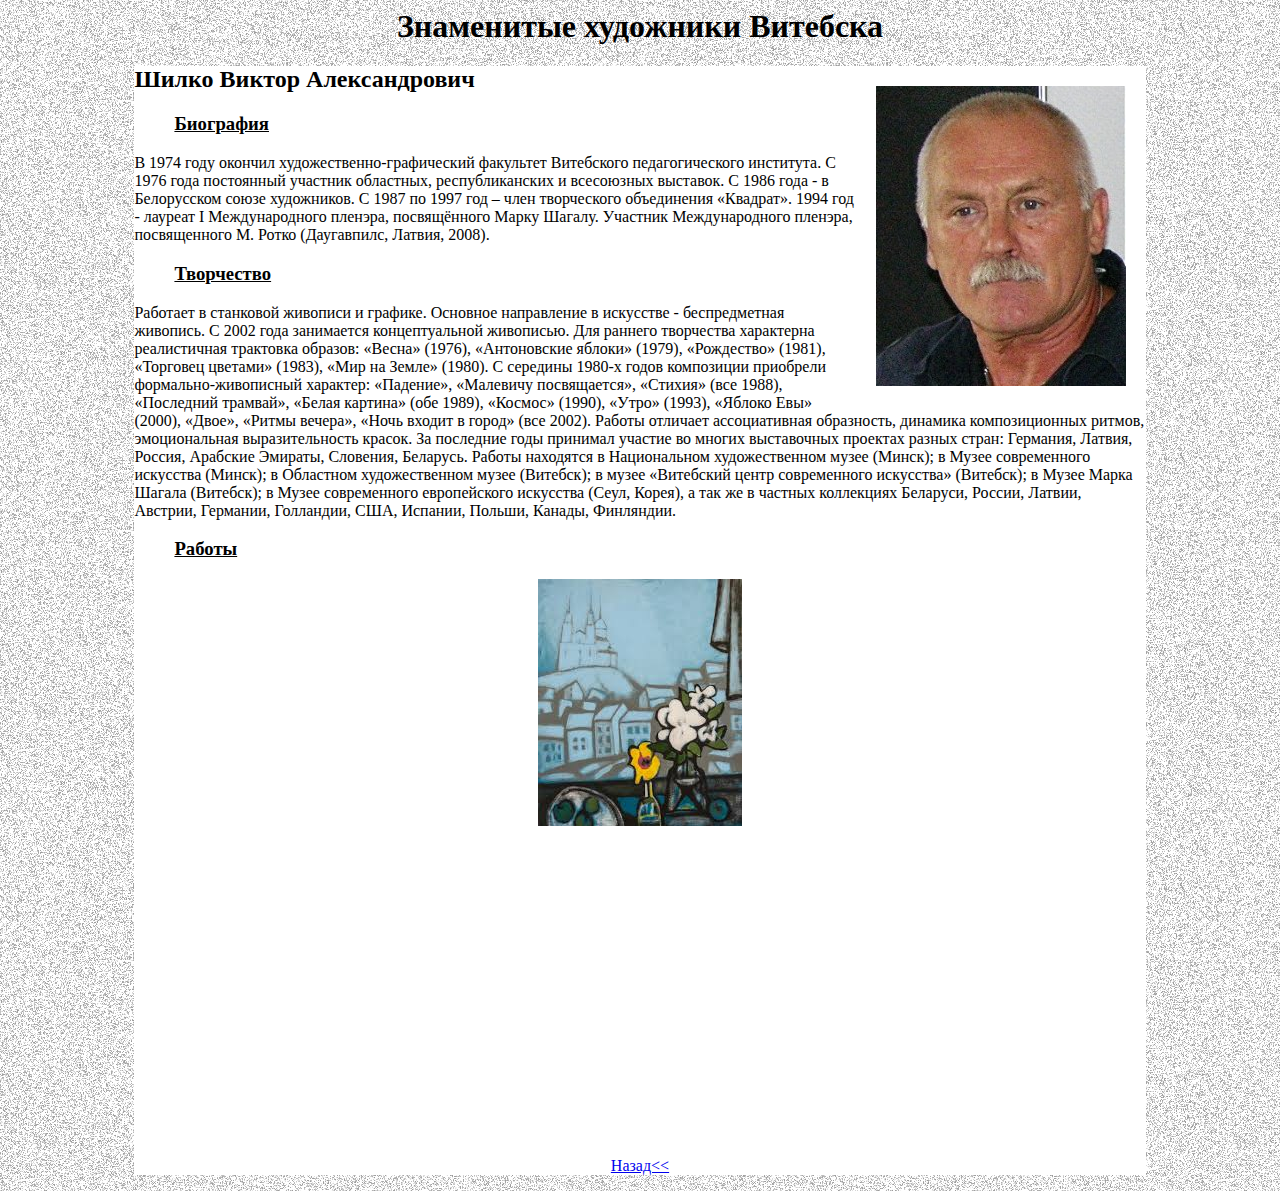
<file: data/Шилко Виктор Александрович.html>
<html>
<head>
    <title>Художники Витебска</title>
	<link rel="stylesheet" type="text/css" href="style.css">
</head>
<body>
			<div id = "text_header" >
				<h1 align=center>Знаменитые художники Витебска</h1>
			</div>
		<div id = "main_menu">
			<div id = "right">
				<img src= "image/Шилко Виктор Александрович.jpg" alt="Шилко Виктор Александрович"/>
			</div>
			<h2>Шилко Виктор Александрович</h2>
			<h3>Биография</h3>
			<p>В 1974 году окончил художественно-графический факультет Витебского педагогического института. С 1976 года постоянный участник областных, республиканских и всесоюзных выставок. С 1986 года - в Белорусском союзе художников. С 1987 по 1997 год – член творческого объединения «Квадрат». 1994 год - лауреат I Международного пленэра, посвящённого Марку Шагалу. Участник Международного пленэра, посвященного М. Ротко (Даугавпилс, Латвия, 2008).</p>
			<h3>Творчество</h3>
			<p>Работает в станковой живописи и графике. Основное направление в искусстве - беспредметная живопись. С 2002 года занимается концептуальной живописью. Для раннего творчества характерна реалистичная трактовка образов: «Весна» (1976), «Антоновские яблоки» (1979), «Рождество» (1981), «Торговец цветами» (1983), «Мир на Земле» (1980). С середины 1980-х годов композиции приобрели формально-живописный характер: «Падение», «Малевичу посвящается», «Стихия» (все 1988), «Последний трамвай», «Белая картина» (обе 1989), «Космос» (1990), «Утро» (1993), «Яблоко Евы» (2000), «Двое», «Ритмы вечера», «Ночь входит в город» (все 2002). Работы отличает ассоциативная образность, динамика композиционных ритмов, эмоциональная выразительность красок. За последние годы принимал участие во многих выставочных проектах разных стран: Германия, Латвия, Россия, Арабские Эмираты, Словения, Беларусь. Работы находятся в Национальном художественном музее (Минск); в Музее современного искусства (Минск); в Областном художественном музее (Витебск); в музее «Витебский центр современного искусства» (Витебск); в Музее Марка Шагала (Витебск); в Музее современного европейского искусства (Сеул, Корея), а так же в частных коллекциях Беларуси, России, Латвии, Австрии, Германии, Голландии, США, Испании, Польши, Канады, Финляндии.</p>
			<h3>Работы</h3>
			<div id = "work">
				<image src="работа Шилко.jpg" >
			</div>
			<div id = "work">
				<iframe width="560" height="315" src="https://www.youtube.com/embed/mPi2jjmG1TQ?si=us8wMUu9iytIX2Sl" title="YouTube video player" frameborder="0" allow="accelerometer; autoplay; clipboard-write; encrypted-media; gyroscope; picture-in-picture; web-share" referrerpolicy="strict-origin-when-cross-origin" allowfullscreen></iframe>
			</div>
			<p align = "center"><a href="../index.html">Назад<<</a></p> 
		</div>
	</div>
</body>
</file>
<file: style.css>
body {
    background-image: url(data/image/background.jpg);
}
div{
	border: 0px dashed black;
}
h1{
	font-family: Comic Sans MS;
}

h3{
	padding: 10px 10px 10px 20px;
}
p{
	text-align:justify;
}
#header{
	background: #FF00FF;
	width: 80%;
	height: 80px;
	margin-left: auto;
	margin-right: auto;
	border: 2mm ridge rgba(211, 220, 50, .6);
}
#logo_header{
	float: left;
	padding-left: 3%;
	width:10%;
}
l#text_header{
	width: 80%;
}
#main_menu{
	background: #FFFFFF;
	width: 80%;
	margin-left: auto;
	margin-right: auto;
}
#artist{
	background: #FFFFFF;
	float: left;
	height: 250px;
	width: 31%;
	padding: 5px;
	margin: 1px;
}
#clear {
    clear: both;
}
#left{
	float:left;
	width: 35%;
	padding: 0px;
	margin-right: 10px;
	
}
#right{
	float: right;
	width:60%;
	padding: 0px;
}
#footer{
	background: #FF00FF;
	width: 80%;
	height: 60px;
	margin-left: auto;
	margin-right: auto;
	border: 2mm ridge rgba(211, 220, 50, .6);
}
</file>
<file: data/style.css>
body {
    background-image: url(image/background.jpg);    
}
div{
	border: 0px dashed black;
}
h1{
	font-family: Comic Sans MS;
}
h3{
	margin-left: 40px;
	text-decoration: underline;
}
l#text_header{
	width: 80%;
}
#main_menu{
	background: #FFFFFF;
	width: 80%;
	margin-left: auto;
	margin-right: auto;
}

#right{
	float: right;
	padding: 20px;
}

#work{
	width: 60%;
	margin-left: auto;
	margin-right: auto;
	text-align: center;
}
</file>
